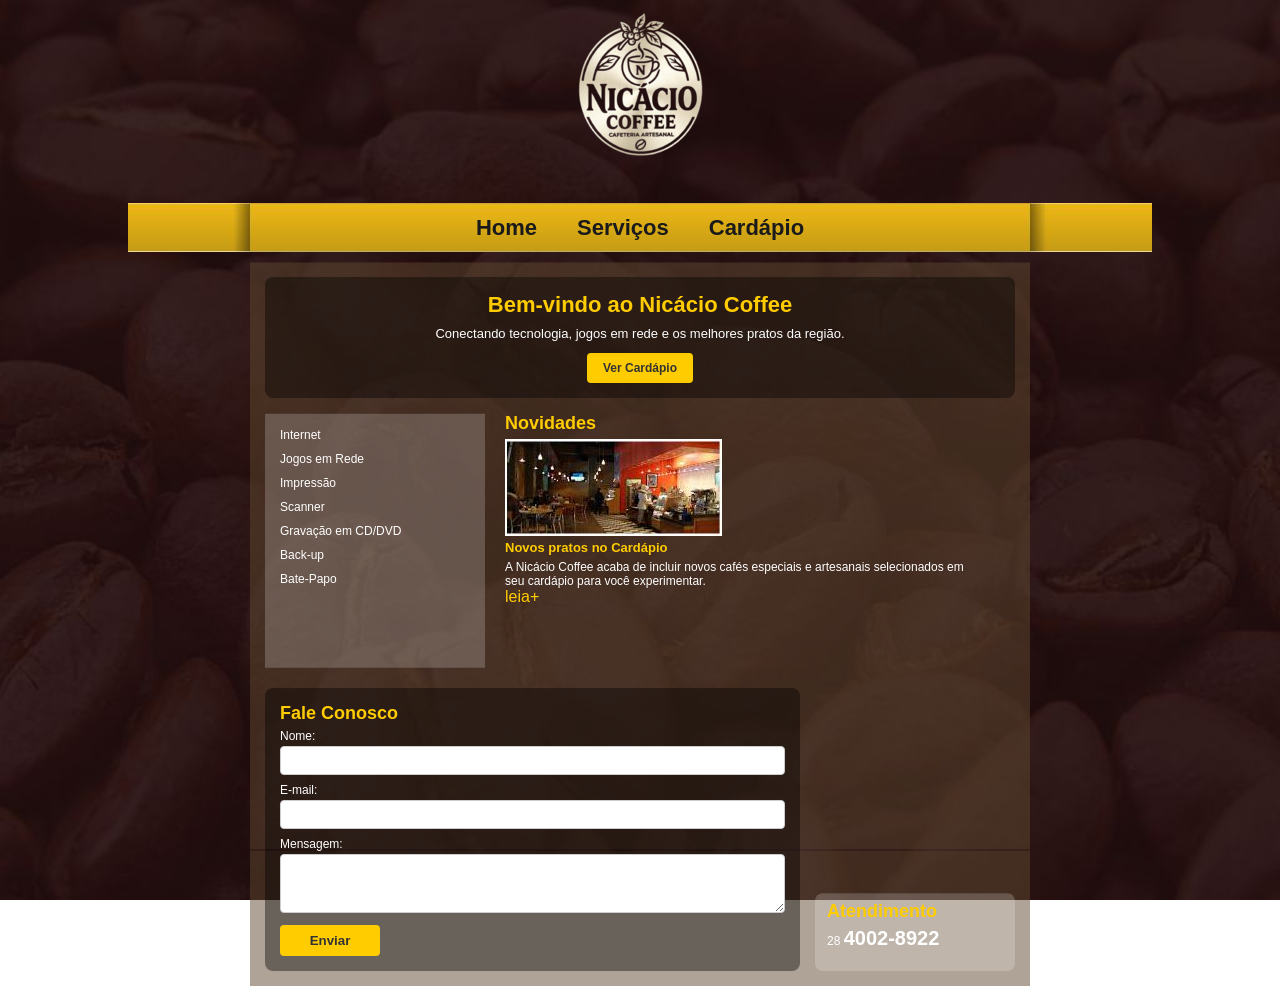
<file: index.html>
<!DOCTYPE html>
<html lang="pt-br">
    <head>
        <meta charset="utf-8">
        <meta name="viewport" content="width=device-width, initial-scale=1.0">
        <title>Nicácio Coffee</title>
        <link rel="stylesheet" type="text/css" href="style.css">
    </head>
<body>
<div id="principal">
    <header id="topo">
        <div id="logo"> 
            <a href="index.html"><img src="img/logo.png" alt="Logo da Loja"></a> 
        </div>
    </header>
    <nav id="menu_principal" class="menu-open" aria-label="Navegação principal"> 
        <button class="menu-toggle" type="button" aria-label="Abrir menu" aria-expanded="true" aria-controls="menu_item">
            <span></span>
            <span></span>
            <span></span>
        </button>
        <div id="menu_item">
            <a class="link" href="index.html">Home</a>
            <a class="link" href="servicos.html">Serviços</a>
            <a class="link" href="cardapio.html">Cardápio</a>
        </div>
    </nav>
    <main id="conteudo"> 
        <section id="hero-section">
            <h1>Bem-vindo ao Nicácio Coffee</h1>
            <p>Conectando tecnologia, jogos em rede e os melhores pratos da região.</p>
            <a href="cardapio.html" class="btn-hero">Ver Cardápio</a>
        </section>
        <div id="menu_servicos">
            <ul>
                <li>Internet</li> 
                <li>Jogos em Rede</li>
                <li>Impressão</li>
                <li>Scanner</li>
                <li>Gravação em CD/DVD</li> 
                <li>Back-up</li>
                <li>Bate-Papo</li>
            </ul>
        </div>
        <section id="novidades"> 
            <h1>Novidades</h1>
            <img src="img/novidades.jpg" alt="Novidades"> 
            <h2>Novos pratos no Cardápio</h2>
            <p>A Nicácio Coffee acaba de incluir novos cafés especiais e artesanais selecionados em seu cardápio para você experimentar.</p>
            <a href="cardapio.html">leia+</a>
        </section>
        <div class="clear"></div>
        <div id="rodape_interativo">
            <section id="contato-secao">
                <h1>Fale Conosco</h1>
                <form action="#" method="POST" id="form-contato">
                    <div class="campo-form">
                        <label for="nome">Nome:</label>
                        <input type="text" id="nome" name="nome" required>
                    </div>
                    <div class="campo-form">
                        <label for="email">E-mail:</label>
                        <input type="email" id="email" name="email" required>
                    </div>
                    <div class="campo-form">
                        <label for="mensagem">Mensagem:</label>
                        <textarea id="mensagem" name="mensagem" rows="3" required></textarea>
                    </div>
                    <button type="submit" class="btn-submit">Enviar</button>
                </form>
                <p id="form-status" class="form-status" role="status" aria-live="polite"></p>
            </section>
            <div id="atendimento">
                <h1>Atendimento</h1>
                <p>28 <span>4002-8922</span></p>
            </div>

        </div>

    </main>

</div>
<script src="script.js"></script>
</body>
</html>
</file>
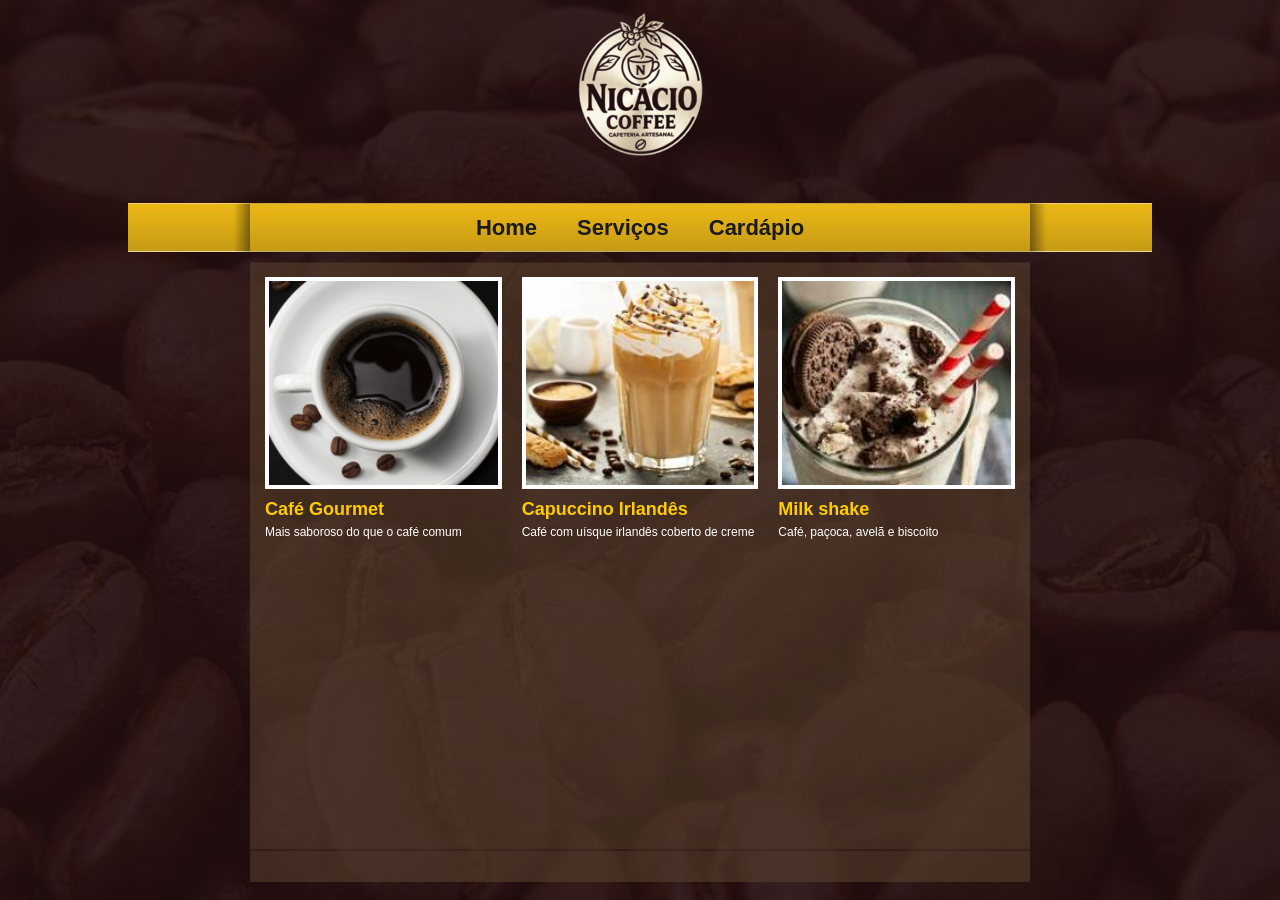
<file: cardapio.html>
<!DOCTYPE html>
<html lang="pt-br">
    <head>
        <meta charset="utf-8">
        <meta name="viewport" content="width=device-width, initial-scale=1.0">
        <title>Nicácio Coffee</title>
        <link rel="stylesheet" type="text/css" href="style.css">
    </head>

<body>
<div id="principal">

    <div id="topo">
        <div id="logo"> 
            <a href="index.html"><img src="img/logo.png" alt="Logo da Loja"></a> 
        </div>
    </div>

    <nav id="menu_principal" class="menu-open" aria-label="Navegação principal"> 
        <button class="menu-toggle" type="button" aria-label="Abrir menu" aria-expanded="true" aria-controls="menu_item">
            <span></span>
            <span></span>
            <span></span>
        </button>
        <div id="menu_item">
            <a class="link" href="index.html">Home</a>
            <a class="link" href="servicos.html">Serviços</a>
            <a class="link" href="cardapio.html">Cardápio</a>
        </div>
    </nav>

    <div id="conteudo" class="pagina-cardapio"> 
        <div class="cardapio">
            <img src="img/bebidas/bebida_01.jpg" class="foto_cafe" alt="Café Gourmet">
            <h1> Café Gourmet </h1>
            <p> Mais saboroso do que o café comum </p>
        </div>
        <div class="cardapio">
            <img src="img/bebidas/bebida_02.jpg" class="foto_capuccino" alt="Capuccino Irlandês">
            <h1> Capuccino Irlandês </h1>
            <p> Café com uísque irlandês coberto de creme </p>
        </div>
        <div class="cardapio">
            <img src="img/bebidas/bebida_03.jpg" class="foto_milkshake" alt="Milk shake">
            <h1> Milk shake </h1>
            <p> Café, paçoca, avelã e biscoito</p>
        </div>
    </div>
    
</div>
<script src="script.js"></script>
</body>
</html>
</file>
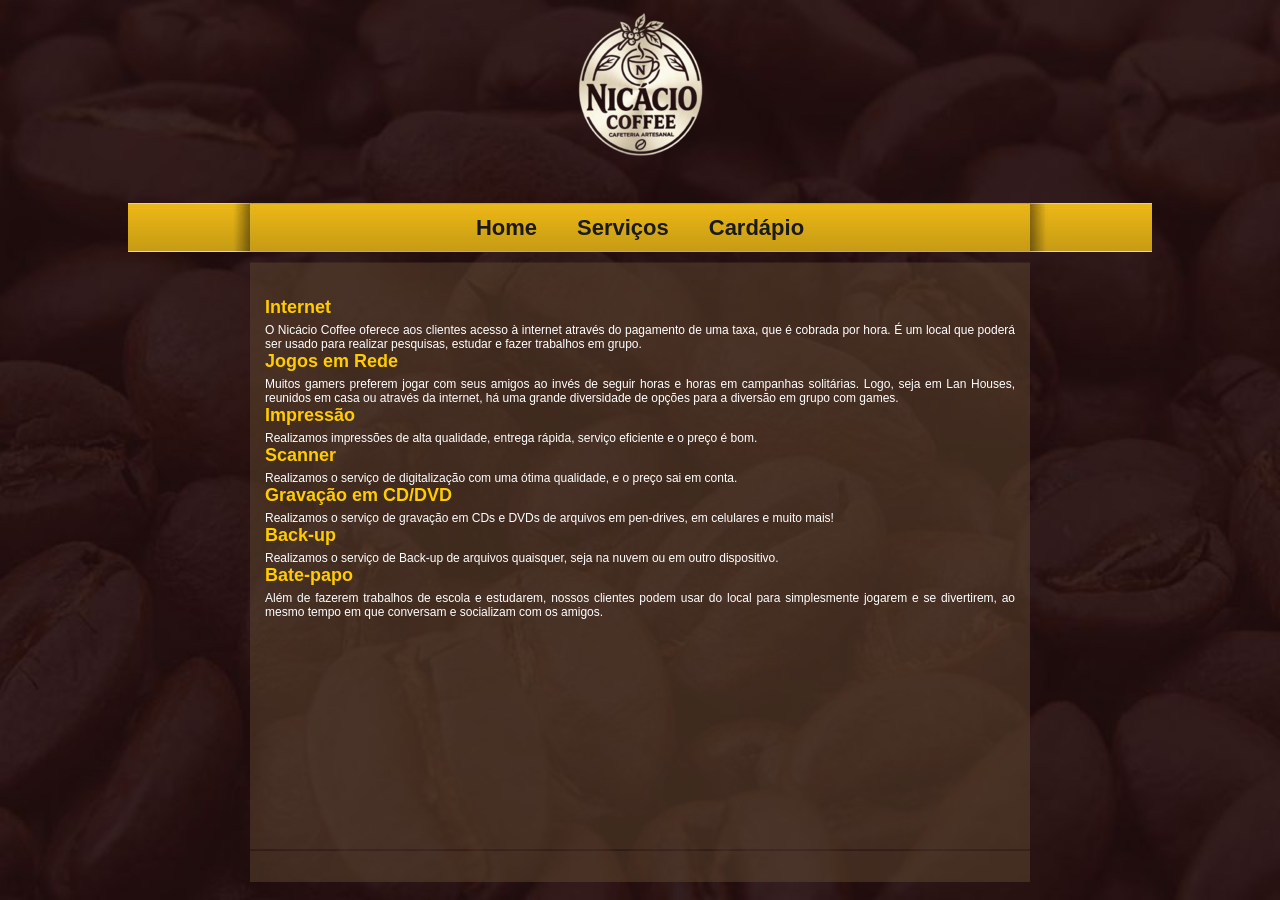
<file: servicos.html>
<!DOCTYPE html>
<html lang="pt-br">
    <head>
        <meta charset="utf-8">
        <meta name="viewport" content="width=device-width, initial-scale=1.0">
        <title>Nicácio Coffee</title>
        <link rel="stylesheet" type="text/css" href="style.css">
    </head>

<body>

<div id="principal">

    <div id="topo">
        <div id="logo"> 
            <a href="index.html"><img src="img/logo.png" alt="Logo da Loja"></a> 
        </div>
    </div>

    <nav id="menu_principal" class="menu-open" aria-label="Navegação principal"> 
        <button class="menu-toggle" type="button" aria-label="Abrir menu" aria-expanded="true" aria-controls="menu_item">
            <span></span>
            <span></span>
            <span></span>
        </button>
        <div id="menu_item">
            <a class="link" href="index.html">Home</a>
            <a class="link" href="servicos.html">Serviços</a>
            <a class="link" href="cardapio.html">Cardápio</a>
        </div>
    </nav>

    <div id="conteudo"> 
        <div class="divisao">
            <h1>Internet</h1>
            <p class="texto_servicos">O Nicácio Coffee oferece aos clientes acesso à internet através do pagamento de uma taxa, que é cobrada por hora. É um local que poderá ser usado para realizar pesquisas, estudar e fazer trabalhos em grupo. </p>

            <h1>Jogos em Rede</h1>
            <p class="texto_servicos">Muitos gamers preferem jogar com seus amigos ao invés de seguir horas e horas em campanhas solitárias. Logo, seja em Lan Houses, reunidos em casa ou através da internet, há uma grande diversidade de opções para a diversão em grupo com games.</p>

            <h1>Impressão</h1>
            <p class="texto_servicos">Realizamos impressões de alta qualidade, entrega rápida, serviço eficiente e o preço é bom.</p>

            <h1>Scanner</h1>
            <p class="texto_servicos">Realizamos o serviço de digitalização com uma ótima qualidade, e o preço sai em conta. </p>

            <h1>Gravação em CD/DVD</h1>
            <p class="texto_servicos">Realizamos o serviço de gravação em CDs e DVDs de arquivos em pen-drives, em celulares e muito mais! </p>

            <h1>Back-up</h1>
            <p class="texto_servicos">Realizamos o serviço de Back-up de arquivos quaisquer, seja na nuvem ou em outro dispositivo.</p>

            <h1>Bate-papo</h1>
            <p class="texto_servicos">Além de fazerem trabalhos de escola e estudarem, nossos clientes podem usar do local para simplesmente jogarem e se divertirem, ao mesmo tempo em que conversam e socializam com os amigos.</p>
        </div>
    </div>   
</div>
<script src="script.js"></script>
</body>
</html>
</file>
<file: style.css>
/* --- RESET E GERAL --- */
* {
    margin: 0;
    padding: 0;
    box-sizing: border-box;
}

body {
    background-image: url("img/fundo.jpg");
    background-attachment: fixed;
    background-size: cover;
    font-family: Verdana, Geneva, Tahoma, sans-serif;
}

.clear {
    clear: both;
}

/* --- ESTRUTURA PRINCIPAL --- */
#principal {
    width: 100%;
    max-width: 1024px;
    min-height: 900px;
    margin: auto;
} 

/* TOPO COM LOGO CENTRALIZADA */
#topo {
    width: 100%;
    height: 178px;
    display: flex;
    justify-content: center;
    align-items: center;
}   

#logo {
    width: 186px;
    height: 178px;
    display: flex;
    justify-content: center;
    align-items: center;
}

#logo img {
    max-height: 100%;
}

#menu_principal {
    width: 100%;
    height: 49px;
    background-image: url("img/menu_principal.jpg");
    float: none;
    margin-top: 25px;
    display: flex;
    justify-content: center;
    align-items: center;
}

#menu_item {
    width: auto;
    height: 49px;
    display: flex;
    justify-content: center;
    align-items: center;
    gap: 40px;
}

.menu-toggle {
    display: none;
    width: 44px;
    height: 44px;
    padding: 10px;
    border: 0;
    background: transparent;
    cursor: pointer;
}

.menu-toggle span {
    display: block;
    width: 24px;
    height: 2px;
    border-radius: 2px;
    background: #1A1A1A;
    transition: transform 180ms ease, opacity 180ms ease;
}

.menu-toggle:focus-visible {
    outline: 2px solid #1A1A1A;
    outline-offset: 2px;
}

.link {
    display: block;
    width: auto;
    height: auto;
    font-family: Arial, Helvetica, sans-serif;
    font-size: 22px;
    color: #1A1A1A;
    font-weight: bold;
    margin: 0;
    float: none;
}

.link:hover {
    color: #ffffff;
}

/* --- ÁREA DE CONTEÚDO --- */
#conteudo {
    width: min(780px, calc(100% - 32px));
    min-height: 620px;
    background-image: url("img/fundo_conteudo.png");
    clear: both;
    margin: 10px auto 0;
    margin-top: 10px;
    padding: 15px;
}

/* --- HERO SECTION --- */
#hero-section {
    width: 100%;
    background: rgba(0, 0, 0, 0.4);
    padding: 15px;
    margin-bottom: 15px;
    border-radius: 8px;
    text-align: center;
    float: left;
}

#hero-section h1 {
    font-size: 22px;
    color: #FFCC00;
    margin-bottom: 8px;
}

#hero-section p {
    font-size: 13px;
    color: #ffffff;
    margin-bottom: 12px;
}

.btn-hero {
    display: inline-block;
    background: #FFCC00;
    color: #333;
    padding: 8px 16px;
    text-decoration: none;
    font-weight: bold;
    font-size: 12px;
    border-radius: 4px;
}

/* --- COLUNAS INTERNAS --- */
#menu_servicos {
    width: 220px;
    height: 255px;
    background-image: url("img/fundo_servicos.png");
    float: left;
    padding: 15px;
}

#novidades {
    width: 480px;
    height: 255px;
    float: left;
    margin-left: 20px;
}

#novidades img {
    max-width: 100%;
    height: auto;
}

#rodape_interativo {
    width: 100%;
    display: flex;
    justify-content: space-between;
    align-items: flex-end;
    gap: 15px;
    margin-top: 20px;
    clear: both;
}

#contato-secao {
    flex: 1;
    background: rgba(0, 0, 0, 0.4);
    padding: 15px;
    border-radius: 8px;
}

#form-contato {
    display: flex;
    flex-direction: column;
    gap: 8px;
}

.campo-form label {
    display: block;
    color: #fff;
    font-size: 12px;
    margin-bottom: 3px;
}

.campo-form input, 
.campo-form textarea {
    width: 100%;
    padding: 6px;
    border-radius: 4px;
    border: 1px solid #ccc;
    font-family: inherit;
}

.btn-submit {
    background: #FFCC00;
    color: #333;
    padding: 8px;
    border: none;
    font-weight: bold;
    border-radius: 4px;
    cursor: pointer;
    width: 100px;
}

.btn-submit:disabled {
    cursor: wait;
    opacity: 0.7;
}

.form-status {
    margin-top: 10px;
    font-size: 13px;
    line-height: 1.5;
}

.form-status:empty {
    display: none;
}

.form-status.sucesso {
    color: #b9f6ca;
}

.form-status.erro {
    color: #ffd0d0;
}

#atendimento {
    width: 200px;
    height: 78px;
    background-image: url("img/fundo_atendimento.png");
    background-size: cover;
    padding: 8px 12px;
    border-radius: 8px;
}

#atendimento span {
    font-size: 20px;
    font-weight: bold;
}

h1 {
    font-size: 18px;
    color: #FFCC00;
    margin-bottom: 5px;
}

h2 {
    font-size: 13px;
    color: #FFCC00;
    margin-bottom: 5px;
}

p, li {
    font-size: 12px;
    color: #ffffff;
}

ul {
    list-style: none;
}

li {
    margin-bottom: 10px;
}

a {
    color: #FFCC00;
    text-decoration: none;
}

#conteudo.pagina-cardapio {
    display: grid;
    grid-template-columns: repeat(3, minmax(0, 1fr));
    align-content: start;
    gap: 20px;
}

.pagina-cardapio .cardapio {
    width: auto;
    min-width: 0;
    height: auto;
    margin: 0;
    float: none;
}

.pagina-cardapio .cardapio img {
    display: block;
    width: 100%;
    max-width: 100%;
    height: auto;
}

.pagina-cardapio .cardapio h1 {
    margin-top: 10px;
}

.foto_cafe,
.foto_capuccino,
.foto_milkshake {
    border: 4px solid #ffffff;
}

.foto_cafe:hover {
    border-color: #571818;
}

.foto_capuccino:hover {
    border-color: #d6a147;
}

.foto_milkshake:hover {
    border-color: #634a3d;
}

.divisao {
    width: 100%;
    height: auto;
    margin: 20px 0;
}

.texto_servicos {
    font-family: Verdana, Geneva, Tahoma, sans-serif;
    font-size: 12px;
    color: #ffffff;
    text-align: justify;
}

@media (max-width: 760px) {
    body {
        background-attachment: scroll;
    }

    #principal {
        min-height: 100vh;
    }

    #topo {
        height: clamp(120px, 32vw, 160px);
    }

    #logo {
        width: 100%;
        height: 100%;
        padding: 8px;
    }

    #logo img {
        max-width: 100%;
        object-fit: contain;
    }

    #menu_principal {
        height: auto;
        min-height: 52px;
        margin-top: 8px;
        background-size: cover;
        background-position: center;
        flex-direction: row;
        justify-content: center;
        align-items: center;
        padding: 0 8px;
    }

    .menu-toggle {
        display: flex;
        flex: 0 0 44px;
        flex-direction: column;
        align-items: center;
        justify-content: center;
        gap: 5px;
        order: 2;
        margin: 4px 0 4px 8px;
    }

    #menu_item {
        display: flex;
        flex: 0 1 auto;
        order: 1;
        width: auto;
        height: auto;
        min-height: 0;
        flex-direction: row;
        align-items: center;
        justify-content: flex-start;
        gap: clamp(4px, 1.5vw, 10px);
        padding: 0;
    }

    #menu_principal:not(.menu-open) #menu_item {
        display: none;
    }

    #menu_item > a {
        display: block;
        flex: 0 0 auto;
        width: auto;
        padding: 12px 3px;
        text-align: center;
    }

    .link {
        font-size: clamp(16px, 4vw, 20px);
        white-space: nowrap;
    }

    #conteudo {
        width: calc(100% - 24px);
        min-height: 0;
        margin: 12px auto;
        padding: 14px;
        background-size: cover;
        background-position: center top;
    }

    #hero-section {
        float: none;
    }

    #menu_servicos {
        width: 100%;
        height: auto;
        min-height: 0;
        float: none;
        background-size: cover;
        background-position: center;
    }

    #menu_servicos ul {
        display: grid;
        grid-template-columns: repeat(2, minmax(0, 1fr));
        gap: 9px 12px;
    }

    #menu_servicos li {
        margin: 0;
    }

    #novidades {
        width: 100%;
        height: auto;
        float: none;
        margin: 16px 0 0;
    }

    #novidades img {
        display: block;
        margin-bottom: 8px;
    }

    #rodape_interativo {
        flex-direction: column;
        align-items: stretch;
        gap: 12px;
        margin-top: 16px;
    }

    #contato-secao {
        width: 100%;
        flex: none;
    }

    #atendimento {
        width: 100%;
        height: auto;
        min-height: 78px;
        background-position: center;
    }

    #conteudo.pagina-cardapio {
        grid-template-columns: repeat(2, minmax(0, 1fr));
    }

    .divisao {
        margin: 12px 0;
    }
}

@media (max-width: 480px) {
    #topo {
        height: 120px;
    }

    #logo {
        height: 120px;
    }

    #logo img {
        max-height: 88px;
        width: auto;
    }

    #menu_item {
        gap: 0;
        padding: 0;
    }

    .link {
        font-size: clamp(13px, 4vw, 16px);
    }

    #conteudo {
        width: calc(100% - 16px);
        margin: 8px auto;
        padding: 12px;
    }

    #hero-section {
        padding: 14px 10px;
    }

    #hero-section h1 {
        font-size: 20px;
    }

    #menu_servicos ul {
        gap: 10px 8px;
    }

    #conteudo.pagina-cardapio {
        grid-template-columns: minmax(0, 1fr);
    }

    .pagina-cardapio .cardapio {
        width: 100%;
        max-width: 320px;
        justify-self: center;
    }
}
</file>
